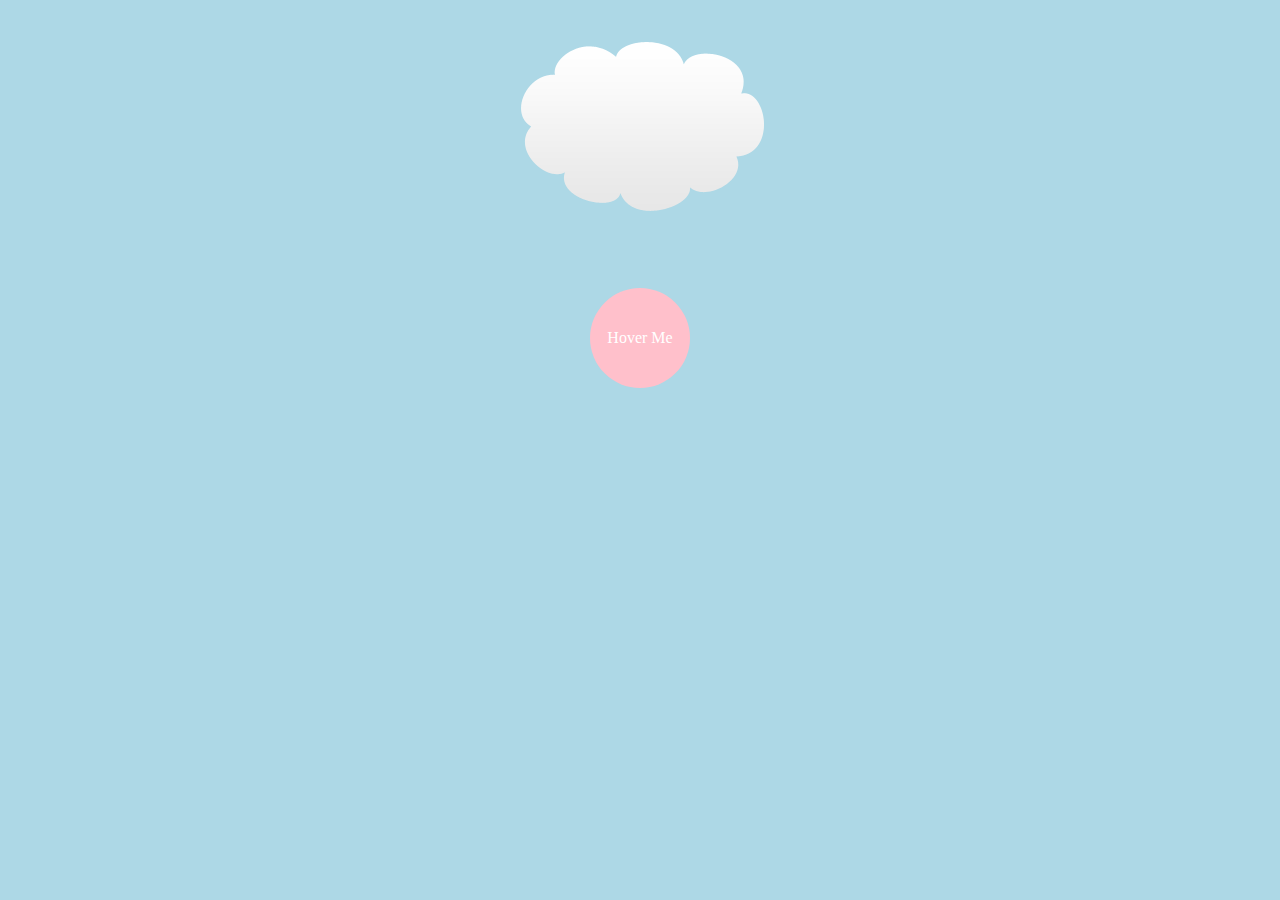
<file: cssAnimations/index.html>
<!DOCTYPE html>
<head>
    <title>Basket Example</title>
    <link href="style.css" rel="stylesheet" type="text/css">
</head>
<body>
    <div class="wrapper">
    <img src="mario-examples/img/cloud.png">
    <div class="circle">Hover Me</div>
    </div>
</body>
</file>
<file: cssAnimations/style.css>
body {
    background: lightblue;
    text-align: center;
}

.wrapper{
    width: 100%;
    padding: 20px;
    box-sizing: border-box;
    
}

.circle{
    width: 100px;
    padding: 50px 0;
    line-height: 0;
    margin: 60px auto;
    background: pink;
    color: white;
    border-radius: 50px;
    cursor: pointer;
    transition: background 1s, transform 0.3s 1s;
}

.circle:hover{
    background: salmon;
    transform: rotate(360deg);
}

img{
    transition: translate 1s;
}

img:hover {
    transform: translate(200px)
}
</file>
